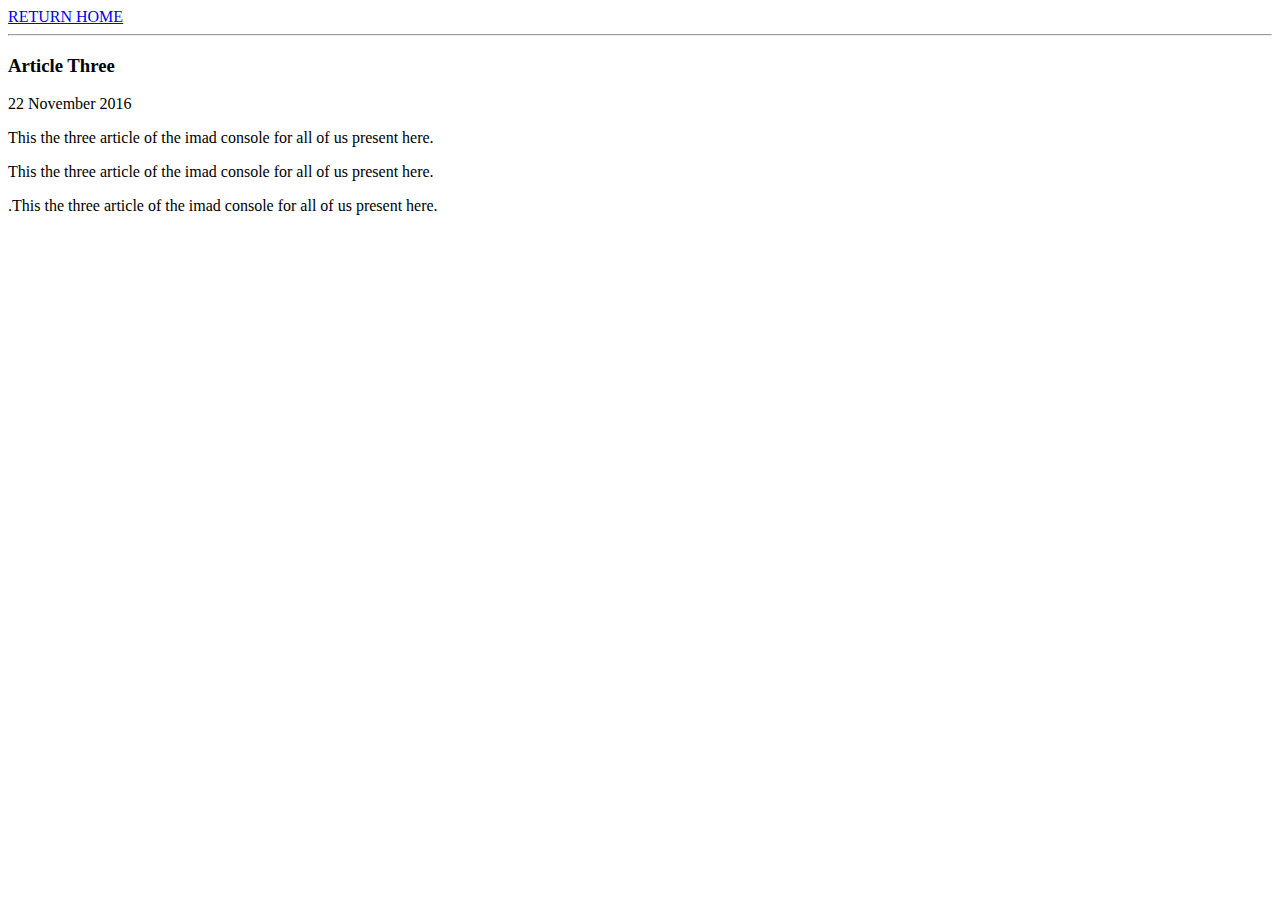
<file: article-one.html>
<html>
     <head>
          <title>ARTICLE-THREE|Shailesh Vashishth</title>
          <meta name="viewport" content="width=device-width, intial-scale=1">
     </head>
       <body>
          <div>
               <a href="/">RETURN HOME</a>
          </div>
          <hr/>
          <h3>Article Three</h3>
            <div>
                22 November 2016
           </div>
            <div>
                <p>
                     This the three article of the imad console for all of us present here.               
                  </p>
                <p>
                     This the three article of the imad console for all of us present here.
                  </p>
                <p>
                     .This the three article of the imad console for all of us present here.
                  </p>
            </div>
        </body>
</html>
</file>
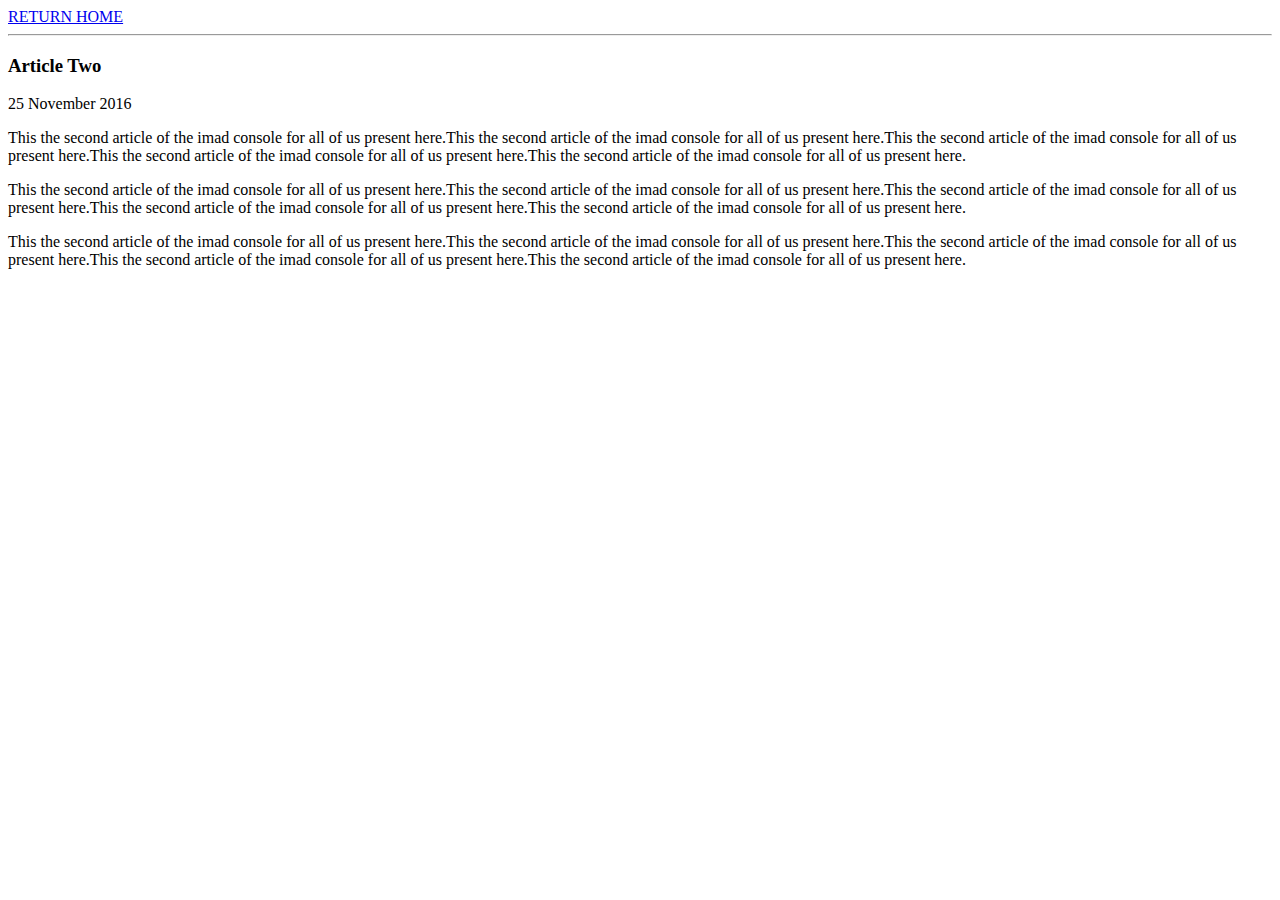
<file: article-two.html>
<html>
     <head>
          <title>ARTICLE-TWO|Shailesh Vashishth</title>
          <meta name="viewport" content="width=device-width, intial-scale=1">
     </head>
       <body>
          <div>
               <a href="/">RETURN HOME</a>
          </div>
          <hr/>
          <h3>Article Two</h3>
            <div>
                25 November 2016
           </div>
            <div>
                <p>
                     This the second article of the imad console for all of us present here.This the second article of the imad console for
                     all of us present here.This the second article of the imad console for all of us present here.This the second article of
                     the imad console for all of us present here.This the second article of the imad console for all of us present here.
                </p>
                <p>
                     This the second article of the imad console for all of us present here.This the second article of the imad console for
                     all of us present here.This the second article of the imad console for all of us present here.This the second article of
                     the imad console for all of us present here.This the second article of the imad console for all of us present here.
                </p>
                <p>
                     This the second article of the imad console for all of us present here.This the second article of the imad console for
                     all of us present here.This the second article of the imad console for all of us present here.This the second article of
                     the imad console for all of us present here.This the second article of the imad console for all of us present here.
                </p>
            </div>
        </body>
</html>
</file>
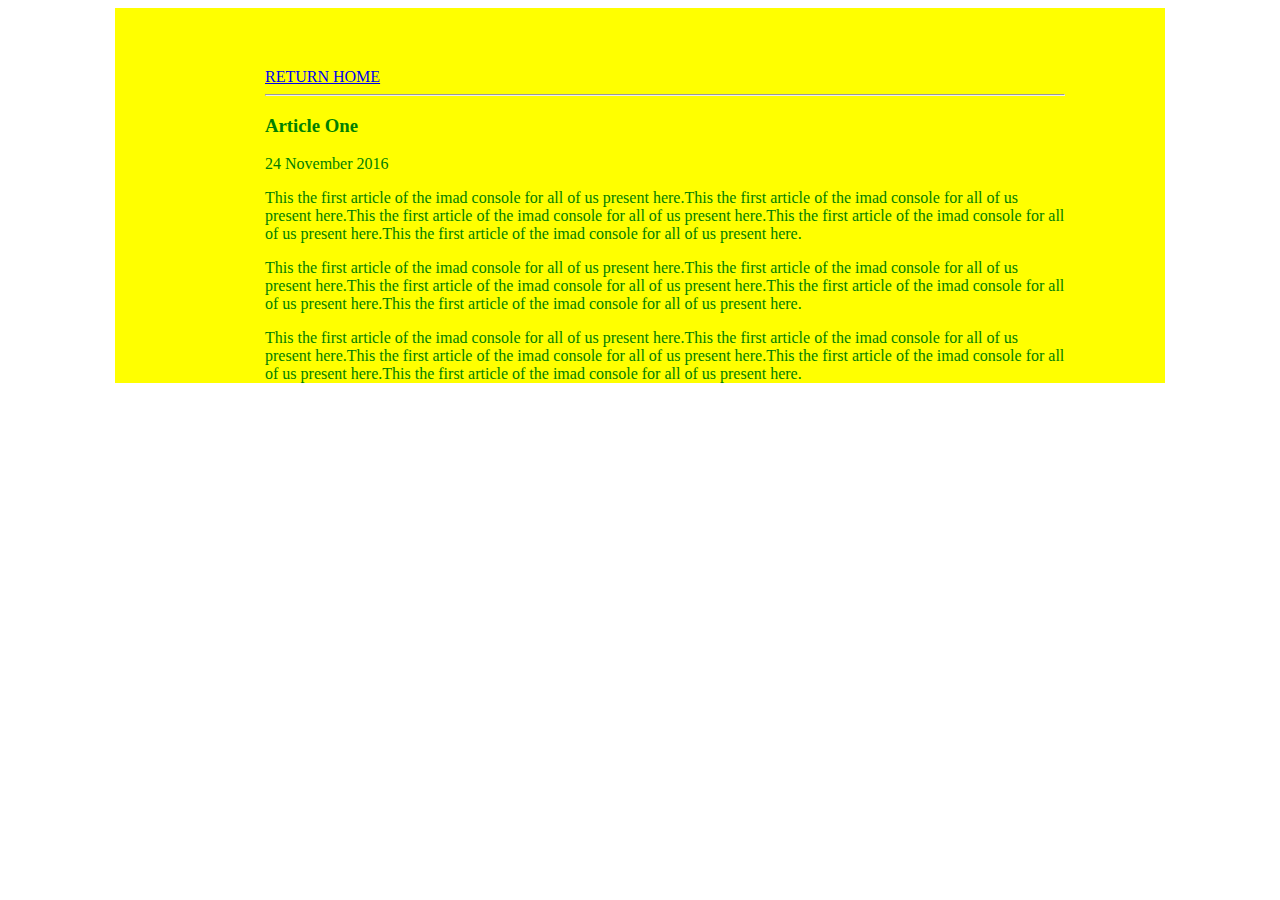
<file: ui/Article-one.html>
<html>
     <head>
          <title>ARTICLE-ONE|Shailesh Vashishth</title>
          <meta name="viewport" content="width=device-width, intial-scale=1">
          <style>
            .container{
                        max-width:800px;
                        margin:0 auto;
                        color:green;
                        font-family:algerian;
                        padding-top:60px;
                        padding-left:150px;
                        padding-right:100px;
                        background-color:yellow;
                        border:3px violet;
                           }   
           </style>
     </head>
       <body>
          <div class="container"> 
            <div>
                <a href="/">RETURN HOME</a>
           </div>
           <hr/>
           <h3>Article One</h3>
             <div>
                 24 November 2016
            </div>
             <div>
                 <p>
                      This the first article of the imad console for all of us present here.This the first article of the imad console for all  of us present here.This the first article of the imad console for all of us present here.This the first article of  the imad console for all of us present here.This the first article of the imad console for all of us present here.
                 </p>
                 <p>
                      This the first article of the imad console for all of us present here.This the first article of the imad console for all  of us present here.This the first article of the imad console for all of us present here.This the first article of  the imad console for all of us present here.This the first article of the imad console for all of us present here.
                 </p>
                 <p>
                      This the first article of the imad console for all of us present here.This the first article of the imad console for all  of us present here.This the first article of the imad console for all of us present here.This the first article of  the imad console for all of us present here.This the first article of the imad console for all of us present here.
                 </p>
              </div>
            </div>
        </body>
</html>
</file>
